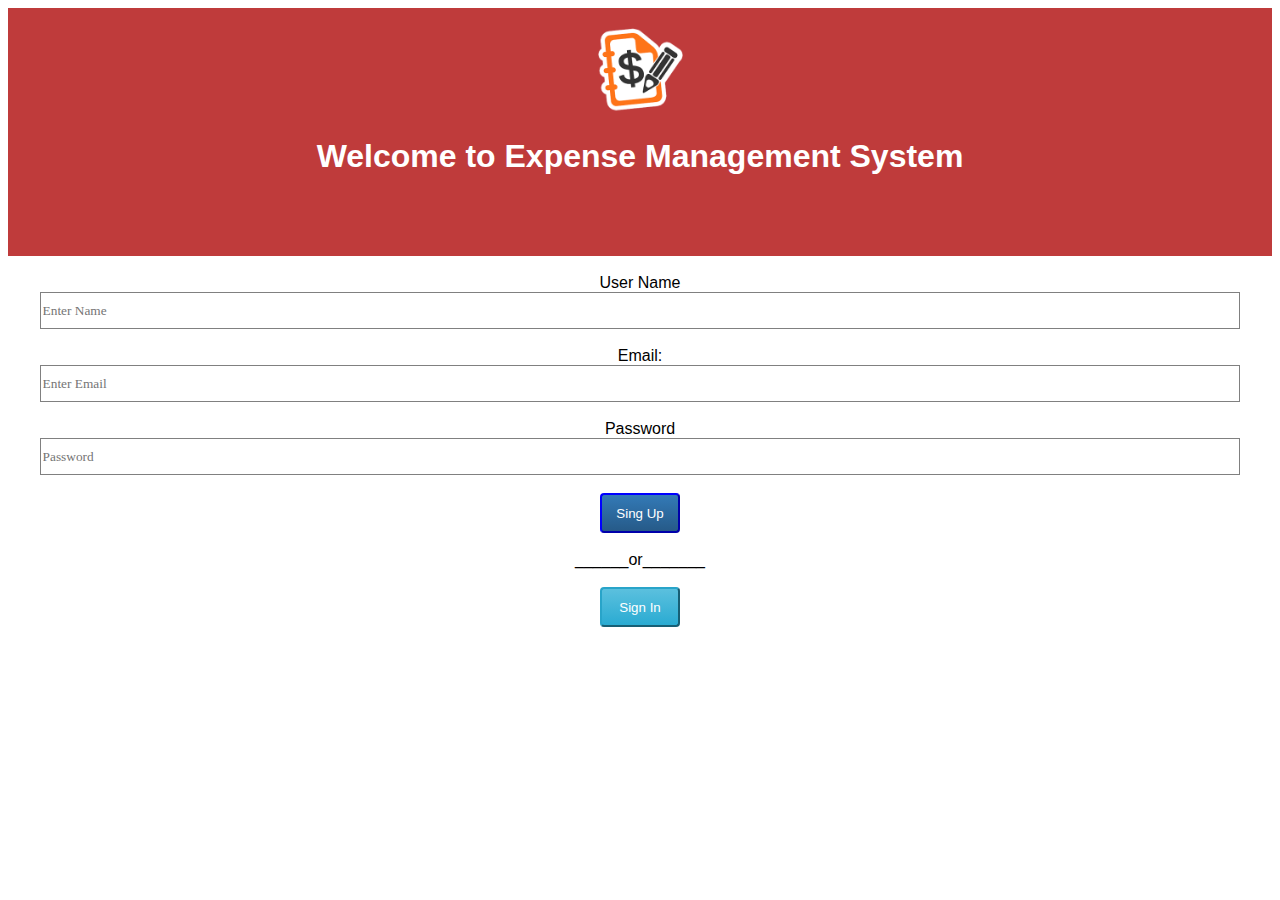
<file: index.html>
<!DOCTYPE html>
<html lang="en">
<head>
    <meta charset="UTF-8">
    <meta name="viewport" content="width=device-width, initial-scale=1.0">
    <title>SignUP Page</title>
    <link rel="stylesheet" type="text/css" href="./index.css">
</head>
<body>
    <div id="App">
        <div>
            <div class="App-header">
                <img src="./icon.png" alt="logo" class="App-logo">
                <h1>Welcome to Expense Management System</h1>
            </div>
        </div>
        <!-- form work -->
        <div class="App-intro">
            <form action="./main page/main.html">
              <div id="form-gr">
                <br>
                <label>User Name</label>
                <br>
                <input type="text" id="username" class="form-control" placeholder="Enter Name" value="" data-field="userName" required="">
              </div>
              <div id="form-gr">
                <br>
                <label >Email:</label>
                <br>
                <input type="email" id="email" class="form-control"  placeholder="Enter Email" value="" data-field="email" required="">  
              </div>
              <div id="form-gr">
                  <br>
                <label>Password</label><br>
                <input type="password" id="pass" class="form-control" placeholder="Password" value="" data-field="password" required="">
              </div>
              <div id="form-gr">
                  <br>
                <button type="submit" class="btn-primary" id="signUp" >Sing Up</button>
              </div>
            </form>
            <div id="form-gr">
                <br>
                <span>______or_______</span><br><br>
               <a href="./Sign in/signIn.html"><button class="btn-info">Sign In</button></a>
                <br><br>
            </div>
        </div>
    </div>
<script>
  let arr=[]
  signUp.onclick=()=>
  {
    let name=document.getElementById("username").value;
    let email=document.getElementById("email").value;
    let password=document.getElementById("pass").value; 
    arr.push({name:name,email:email,password:password})
    localStorage.setItem("allPersons",JSON.stringify(arr))

  }
</script>
</body>
</html>
</file>
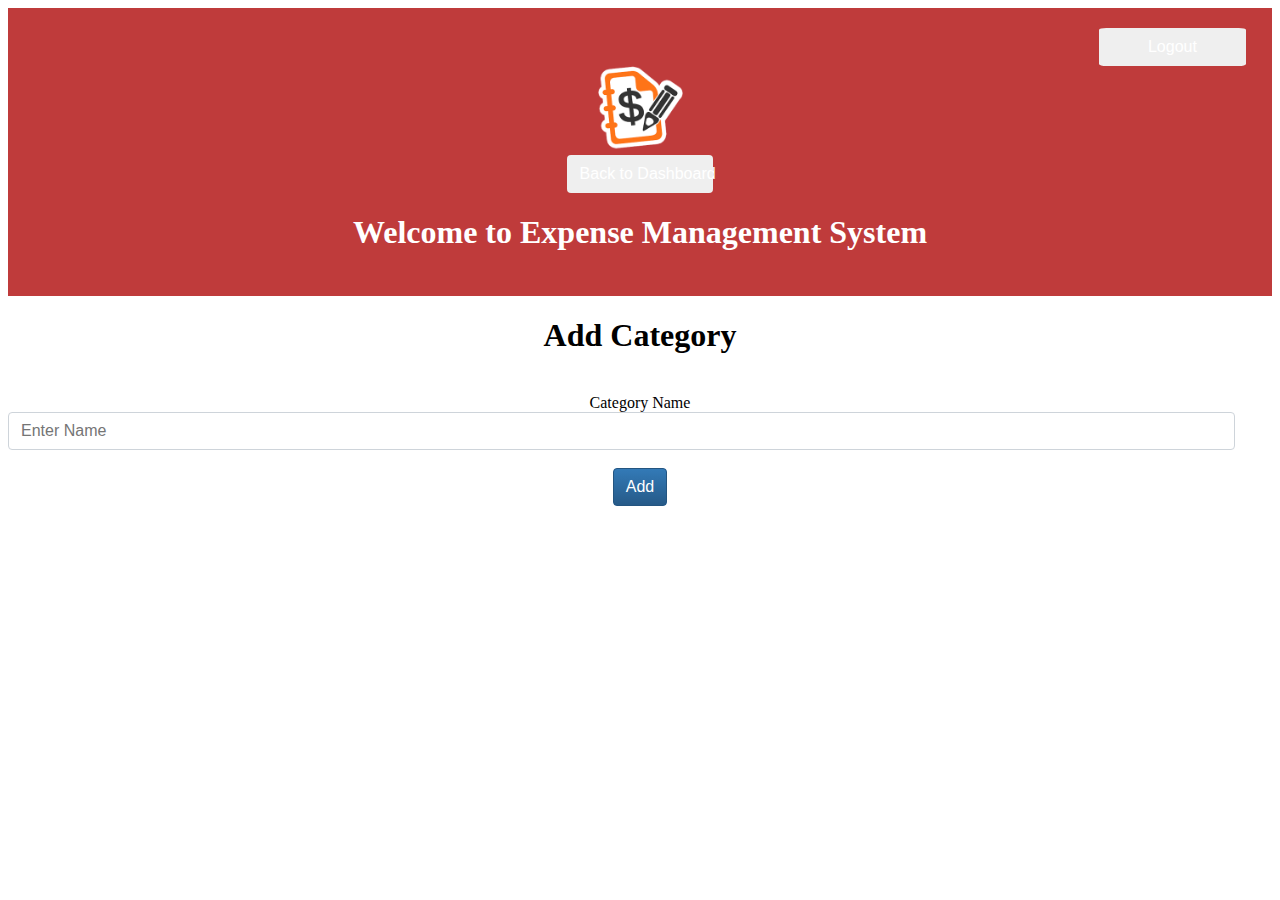
<file: main page/Add category.html>
<!DOCTYPE html>
<html lang="en">
<head>
    <meta charset="UTF-8">
    <meta name="viewport" content="width=device-width, initial-scale=1.0">
    <title>Add Category page</title>
    <link rel="stylesheet" href="main.css" type="text/css">
</head>
<body>
    <div id="App">
        <div>
            <div class="App-header">
              <a href="../index.html"><button id="logout" type="button">Logout</button></a>
                <img src="../icon.png" alt="logo" class="App-logo">
                <br>
              <a href="./main.html"><button id="dashboard" type="button">Back to Dashboard</button></a>
                <h1>Welcome to Expense Management System</h1>
            </div>
        </div>
        <!-- other Work -->
        <h1>Add Category</h1>
        <div id="form-gr">
            <br>
            <label>Category Name</label>    
            <br>
            <input type="text" id="username" class="form-control" placeholder="Enter Name" value="" data-field="userName" required="">
          </div>
          <div id="form-gr">
            <br>
          <button type="submit" class="btn-primary" id="addCat">Add</button>
        </div>
    </div>
</body>
</html>
</file>
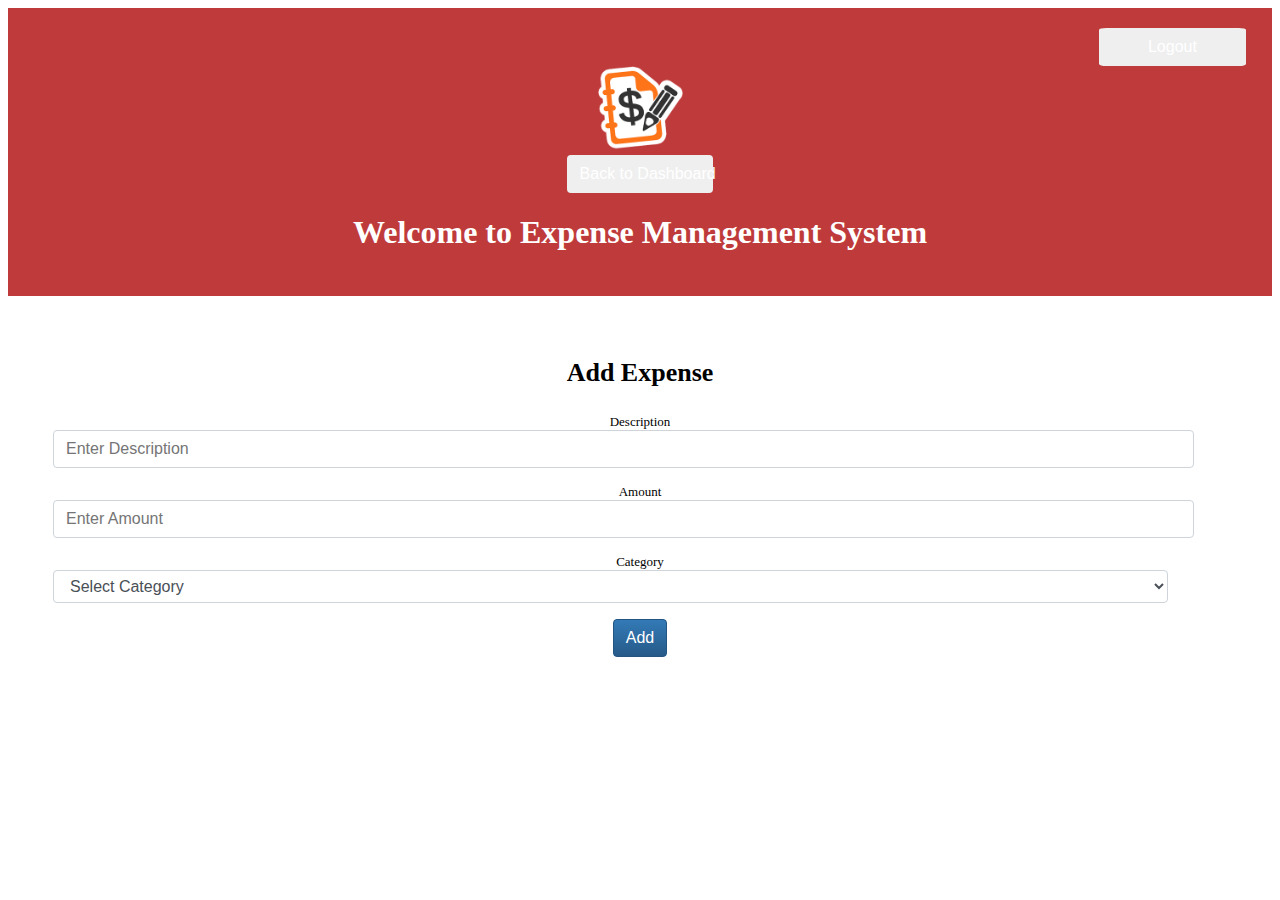
<file: main page/add exp.html>
<!DOCTYPE html>
<html lang="en">
<head>
    <meta charset="UTF-8">
    <meta name="viewport" content="width=device-width, initial-scale=1.0">
    <title>Add Expenses Page</title>
    <link rel="stylesheet" href="./main.css" type="text/css">
</head>
<body>
  <div id="App">
    <div>
        <div class="App-header">
          <a href="../index.html"><button id="logout" type="button">Logout</button></a>
            <img src="../icon.png" alt="logo" class="App-logo">
            <br>
          <a href="./main.html"><button id="dashboard" type="button">Back to Dashboard</button></a>
            <h1>Welcome to Expense Management System</h1>
        </div>
    </div>
    <!-- other work -->
    <div class="App-intro">
        <h1 style="margin-bottom: 10px;">Add Expense</h1>
        <form action="./main.html">
          <div id="form-gr">
            <br>
            <label>Description</label>
            <br>
            <input id="des"type="text"  class="form-control" placeholder="Enter Description" value="" required="">
          </div>
          <div id="form-gr">
            <br>
            <label >Amount</label>
            <br>
            <input id="amnt"type="text" class="form-control"  placeholder="Enter Amount" value="" required="">  
          </div>
          <div id="form-gr">
              <br>
            <label>Category</label><br>
            <select  class="form-control">
              <option value="Select Category" id="cat">Select Category</option>
            </select>
          </div>
          <div id="form-gr">
              <br>
            <button type="submit" class="btn-primary" id="add">Add</button>
          </div>
        </form>
    </div>
  </div>
  <script>
  add.onclick=()=>
  {
    let description=document.getElementById("des").value;
    let amount=document.getElementById("amnt").value;
    let category=document.getElementById("cat").value;
  }
  </script>
</body>
</html>
</file>
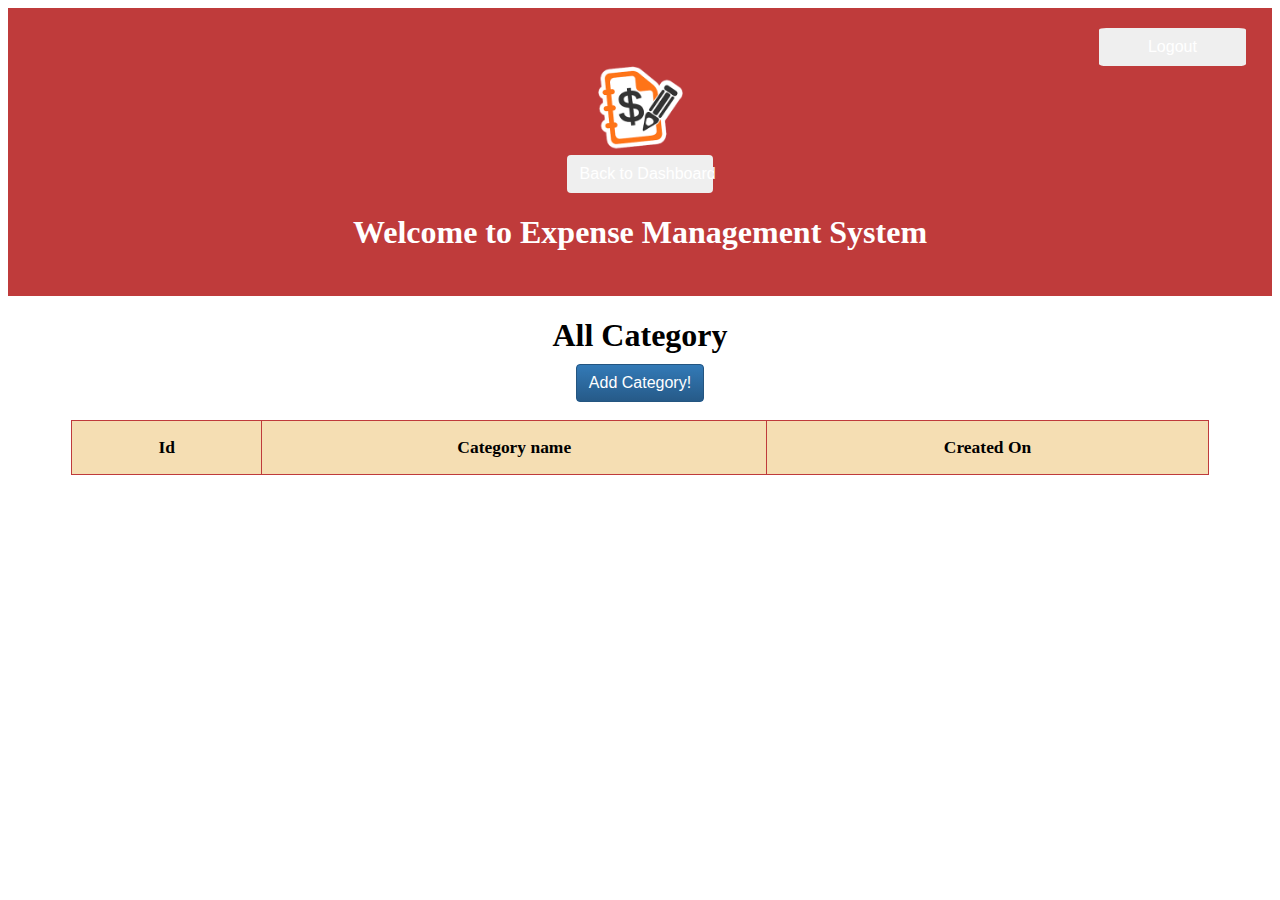
<file: main page/all Category.html>
<!DOCTYPE html>
<html lang="en">
<head>
    <meta charset="UTF-8">
    <meta name="viewport" content="width=device-width, initial-scale=1.0">
    <title>All Category</title>
    <link rel="stylesheet" href="./main.css" type="text/css">
</head>
<body>
    <div id="App">
        <div>
            <div class="App-header">
              <a href="../index.html"><button id="logout" type="button">Logout</button></a>
                <img src="../icon.png" alt="logo" class="App-logo">
                <br>
              <a href="./main.html"><button id="dashboard" type="button">Back to Dashboard</button></a>
                <h1>Welcome to Expense Management System</h1>
            </div>
        </div>

        <!-- other Work -->
        <h1 style="margin-bottom: 10px;">All Category</h1>
        <a href="Add category.html"><button type="submit" class="btn-primary" id="addCat">Add Category!</button></a>
        <div id="table">
            <br>
            <table id="tab">
                <tbody>
                    <tr>
                        <th class="table-border">
                            Id
                        </th>
                        <th class="table-border">
                            Category name
                        </th>
                        <th class="table-border">
                            Created On
                        </th>
                    </tr>
                </tbody>
            </table>
            </div>
    </div>
</body>
</html>
</file>
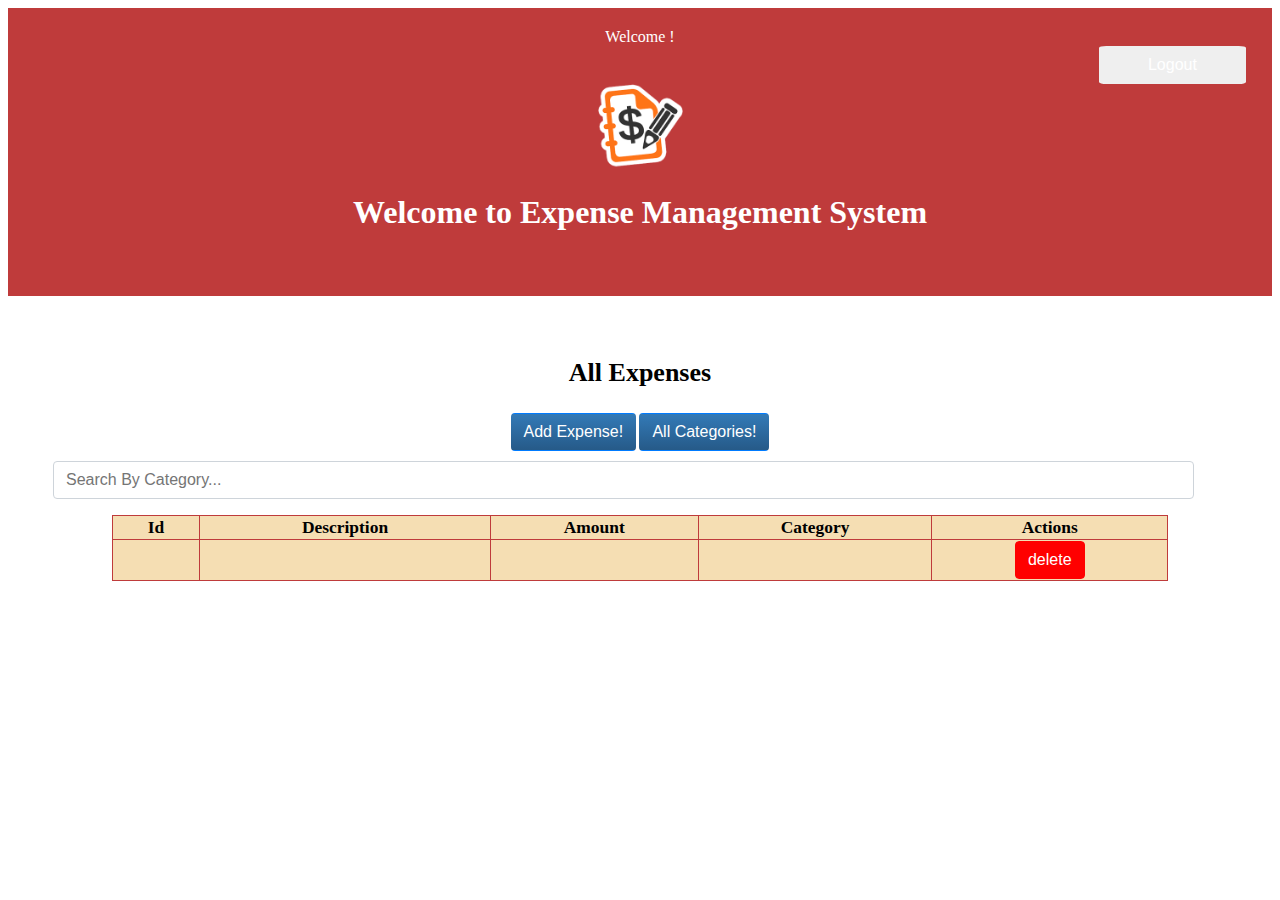
<file: main page/main.html>
<!DOCTYPE html>
<html lang="en">
<head>
    <meta charset="UTF-8">
    <meta name="viewport" content="width=device-width, initial-scale=1.0">
    <title>Main Page</title>
    <link rel="stylesheet" href="./main.css" type="text/css">
</head>
<body>
    <div id="App">
        <div>
            <div class="App-header">
                Welcome <span id="result"></span>!
                <a href="../index.html"><button id="logout" type="button">Logout</button></a>
                <img src="../icon.png" alt="logo" class="App-logo">
                <h1>Welcome to Expense Management System</h1>
            </div>
        </div>
        <div class="App-intro">
            <div>
                <h1 style="margin-bottom: 25px;" >All Expenses</h1>
                <a href="./add exp.html"><button class="btn btn-primary" id="add">Add Expense!</button></a>
                <a href="./all Category.html"><button class="btn btn-primary">All Categories!</button></a>
                <!-- <button class="btn-success" id="button">Generate Report</button> -->
                <div class="row">
                    <input type="text" class="form-control" placeholder="Search By Category..." value="" style="margin-top: 10px;">
                </div>
            </div>
            <div id="table">
                <table id="tab">
                    <br>
                    <tbody>
                        <tr>
                            <th class="table-border">
                                Id
                            </th>
                            <th class="table-border">
                                Description
                            </th>
                            <th class="table-border">
                                Amount
                            </th>
                            <th class="table-border">
                                Category
                            </th>
                            <th class="table-border">
                                Actions
                            </th>
                        </tr>
                    </tbody>
                    <tbody>
                        <td class="table-border">

                        </td >
                        <td class="table-border">

                        </td>
                        <td class="table-border">

                        </td>
                        <td class="table-border">
                        </td>
                        <td class="table-border">
                            <button id="delBut" >
                                delete
                            </button>
                        </td>
                    </tbody>
                </table>
            </div>
        </div>
    </div>
    <script>
        document.getElementById("result").innerHTML=localStorage.getItem("name");
        delBut.onclick=()=>
        {
            localStorage.clear();
        }
    </script>
</body>
</html>
</file>
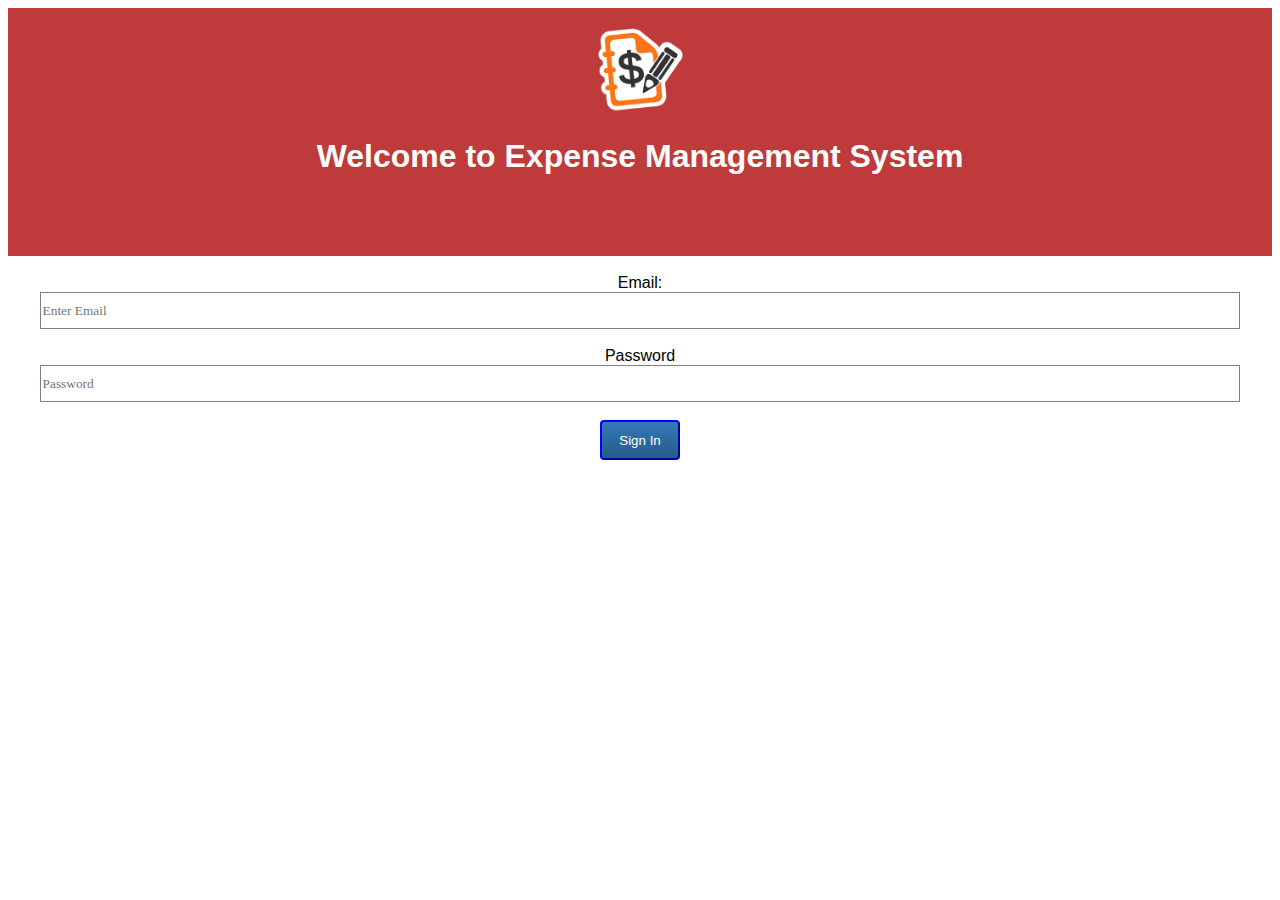
<file: Sign in/signIn.html>
<!DOCTYPE html>
<html lang="en">
<head>
    <meta charset="UTF-8">
    <meta name="viewport" content="width=device-width, initial-scale=1.0">
    <title>Sign In Page</title>
    <link rel="stylesheet" href="./sigIn.css" type="text/css">
</head>
<body>
    <div id="App">
        <div>
            <div class="App-header">
                <img src="../icon.png" alt="logo" class="App-logo">
                <h1>Welcome to Expense Management System</h1>
            </div>
        </div>

        <!-- form work -->
        <div class="App-intro">
            <form>
              <div class="form-gr">
                <br>
                <label class="control-label">Email:</label>
                <br>
                <input id="lmail"type="email" class="form-control"  placeholder="Enter Email" data-field="email" required="">
                
              </div>
              <div class="form-gr">
                  <br>
                <label >Password</label><br>
                <input id="loginPas" type="pass" class="form-control" placeholder="Password" data-field="password" required="">
              </div>
              <br>
              <div class="form-gr">
                <button class="btn-info" id="signIn">Sign In</button>
                  <br>
              </div>
            </form>
        </div>
    </div>
    <script>
    document.getElementById("signIn").onclick=()=>
  {
    let lemail=document.getElementById("lmail").value;
    let lpass=document.getElementById("loginPas").value;
    (lemail && lpass==localStorage.getItem("email")&localStorage.getItem("pass")) ? alert("Login Succes Fully "):alert("Invalid!Email or Password");
  }
    </script>
</body>
</html>
</file>
<file: index.css>
.App-header
{
    text-align: center;
    background-color: #bf3b3b;
    height: 248px;
    padding: 20px;
    color: #fff;
}
*, ::after, ::before {
    box-sizing: border-box;
}
.App-logo
{
    height: 85px;
}
.btn-primary
{
 background-color: blue;
 border-color: blue;
 color: #fff;
 background-image: linear-gradient(to bottom,#337ab7 0,#265a88 100%);
 border-radius: 4px;
 height: 40px;
 width: 80px;
}
.btn-info{
    background-image: linear-gradient(to bottom,#5bc0de 0,#2aabd2 100%);
    border-color: #28a4c9;
    background-color: #17a2b8;
    color: #fff;
    border-radius: 4px;
    height: 40px;
    width: 80px;
}
#form-gr
{
    text-align: center;
}
.form-control
{
    width: 95%;
    height: 37px;
    border: 1px solid grey;
    font-family: cursive;
}
body{
    font-family: sans-serif;
}
</file>
<file: main page/main.css>
body
{
text-align: center;
}
.App-header
{
    text-align: center;
    background-color: #bf3b3b;
    height: 248px;
    padding: 20px;
    color: #fff;
}
.App-logo
{
    height: 85px;
}
.App-intro {
    font-size: small;
    padding: 45px;
}
.btn-primary
{
    background-image: -webkit-gradient(linear,left top,left bottom,from(#337ab7),to(#265a88));
    background-repeat: repeat-x;
    border-color: #245580;
    color: #fff;
    background-color: #007bff;
}
.btn,button
{
    display: inline-block;
    font-weight: 400;
    text-align: center;
    white-space: nowrap;
    vertical-align: middle;
    user-select: none;
    border: 1px solid transparent;
    padding: .375rem .75rem;
    font-size: 1rem;
    line-height: 1.5;
    border-radius: .25rem;
    transition: color .15s ease-in-out,background-color .15s ease-in-out,border-color .15s ease-in-out,box-shadow .15s ease-in-out;
}
.btn-success
{
    background-image: linear-gradient(to bottom,#5cb85c 0,#419641 100%);
    background-repeat: repeat-x;
    border-color: #3e8f3e;
    color: #fff;
}
.form-control
{
    display: block;
    width: 95%;
    padding: .375rem .75rem;
    font-size: 1rem;
    line-height: 1.5;
    color: #495057;
    background-color: #fff;
    background-clip: padding-box;
    border: 1px solid #ced4da;
    border-radius: .25rem;
    transition: border-color .15s ease-in-out,box-shadow .15s ease-in-out;
}
#tab
{
    border-collapse: collapse;
    border: 1px solid #bf3b3b!important;
    text-align: center;
    width: 90%;
    font-size: 1.09rem;
    height: 55px;
    
    margin-left: 5%;
}
.table-border
{
    border: 1px solid #bf3b3b;
    background-color: wheat;
    text-align: center;
    inline-size: 1.5rem;
    font-size: 1.09rem;
} 
#logout
{
    width: 12%;
    height: auto;
    border-radius: 5%;
    color: #ffffff;
    font-size: 16px;
    margin-left: 87%;
    text-align: center;
}
#dashboard
{
    width: 12%;
    height: auto;
    border-radius: 0.25rem;
    color: #ffffff;
    font-size: 16px;
    text-align: center;
}
#delBut
{
    background-image: -webkit-gradient(linear,left top,left bottom,from(red),to(red));
    background-repeat: repeat-x;
    border-color:red;
    color: #fff;
}
</file>
<file: Sign in/sigIn.css>
.App-header
{
    text-align: center;
    background-color: #bf3b3b;
    height: 248px;
    padding: 20px;
    color: #fff;
}
*, ::after, ::before {
    box-sizing: border-box;
}
.App-logo
{
    height: 85px;
}
.btn-info
{
 background-color: blue;
 border-color: blue;
 color: #fff;
 background-image: linear-gradient(to bottom,#337ab7 0,#265a88 100%);
 border-radius: 4px;
 height: 40px;
 width: 80px;
}
.form-gr
{
    text-align: center;
}
.form-control
{
    width: 95%;
    height: 37px;
    border: 1px solid grey;
    font-family: cursive;
}
body{
    font-family: sans-serif;
}
</file>
